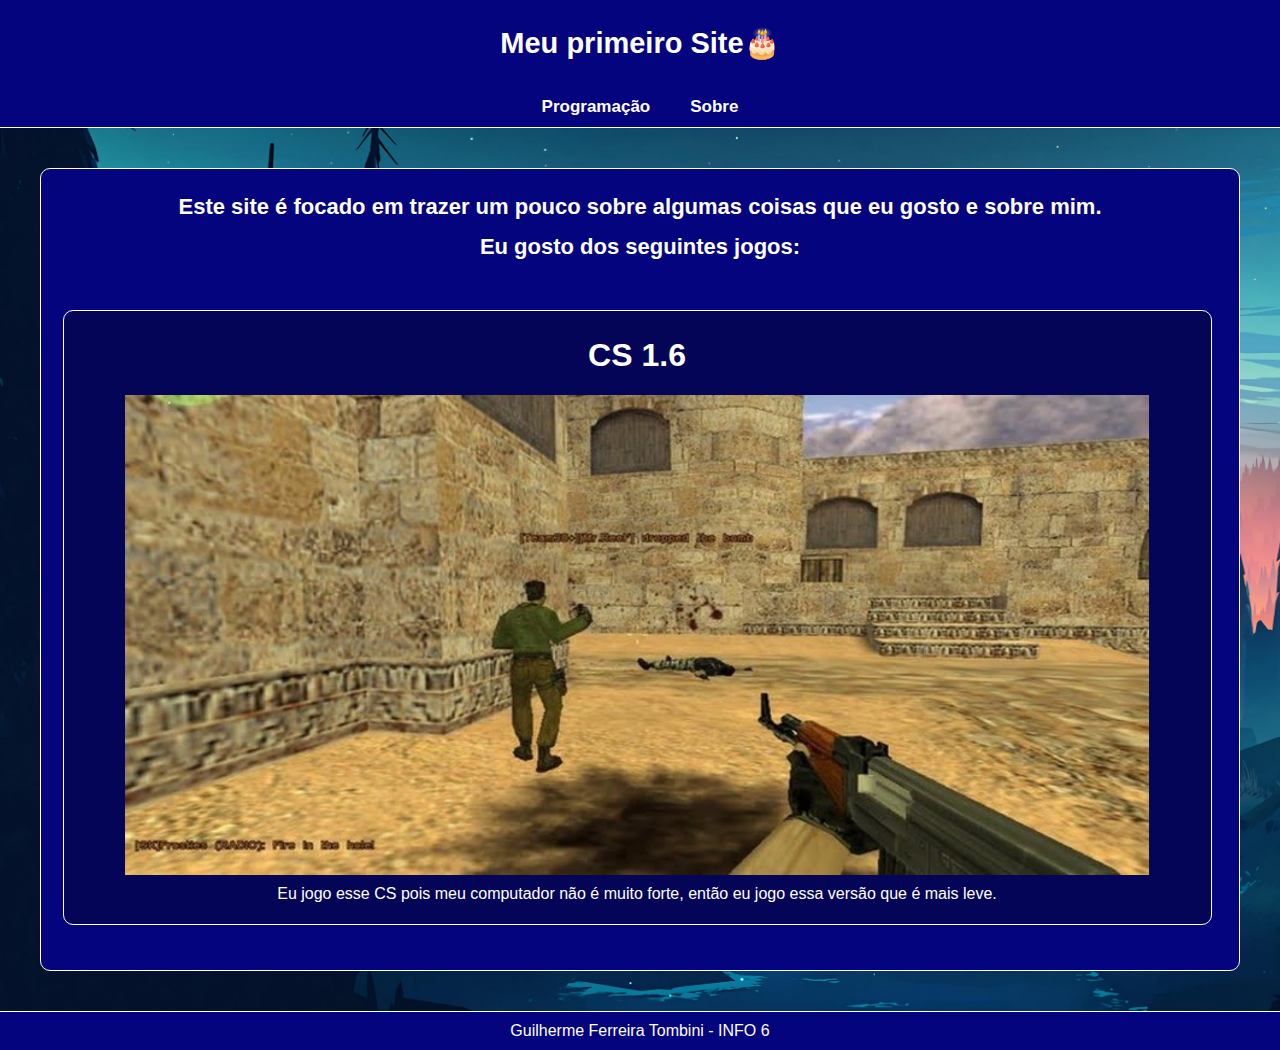
<file: index.html>
<!DOCTYPE html>
<html lang="en">
<head>
    <meta charset="UTF-8">
    <meta http-equiv="X-UA-Compatible" content="IE=edge">
    <link rel="stylesheet" href="css/style.css"/>
    <link rel="icon" href="image/logo.jpg">
    <meta name="viewport" content="width=device-width, initial-scale=1.0">
    <title>Meu Primeiro Site</title>
</head>
<body>
    <div class="container">
    <header>
    <h1><a style="display:flex; justify-content: center; align-items: center; font-size:29px;" href="index.html">Meu primeiro Site🎂</a></h1>
    <div class="menu">
    <h5 class="distancia"><a href="pages/liguagens.html">Programação</a></h5>
    <h5><a href="pages/sobre.html">Sobre</a></h5>
</div>
   </header>

   <main>
   <div class='card'>
   <h1>Este site é focado em trazer um pouco sobre algumas coisas que eu gosto e sobre mim.</h1>
   <h1>Eu gosto dos seguintes jogos:</h1>
   <center>
   <section class="slider">
    <input hidden id="t1" name='slide' type="radio" checked>
    <input hidden id="t2" name='slide' type="radio" >
    <input hidden id="t3" name='slide' type="radio">
    <input hidden id="t4" name='slide' type="radio">
    <div class="slider-content">
        <div class="slider-item">
            <h1>CS 1.6</h1>
            <img src="image/image.jpg">
            <p class="paragrafo">Eu jogo esse CS pois meu computador não é muito forte, então eu jogo essa versão que é mais leve.</p>
        </div>
        <div class="slider-item">
            <h1>Fall Guys</h1>
            <img src="image/image2.jpg">
            <p class="paragrafo">Geralmente jogo com os meus amigos.</p>
        </div>
        <div class="slider-item">
            <h1>PES 2006</h1>
            <img src="image/image3.jpg">
            <p class="paragrafo">Considero esse jogo o melhor de todos de futebol, tenho ele no computador e no console (PS2).</p>
        </div>
        <div class="slider-item" >
            <h1>Minecraft</h1>
            <img src="image/image4.jpg">
            <p class="paragrafo">Jogo colaborativamente com os meus amigos para construir uma vila.</p>
        </div>
    </div>
</section>
</center>
</div>
   </main>

   <footer>
    Guilherme Ferreira Tombini - INFO 6
   </footer>
</div>
    <script src="js/script.js"></script>
</body>
</html>
</file>
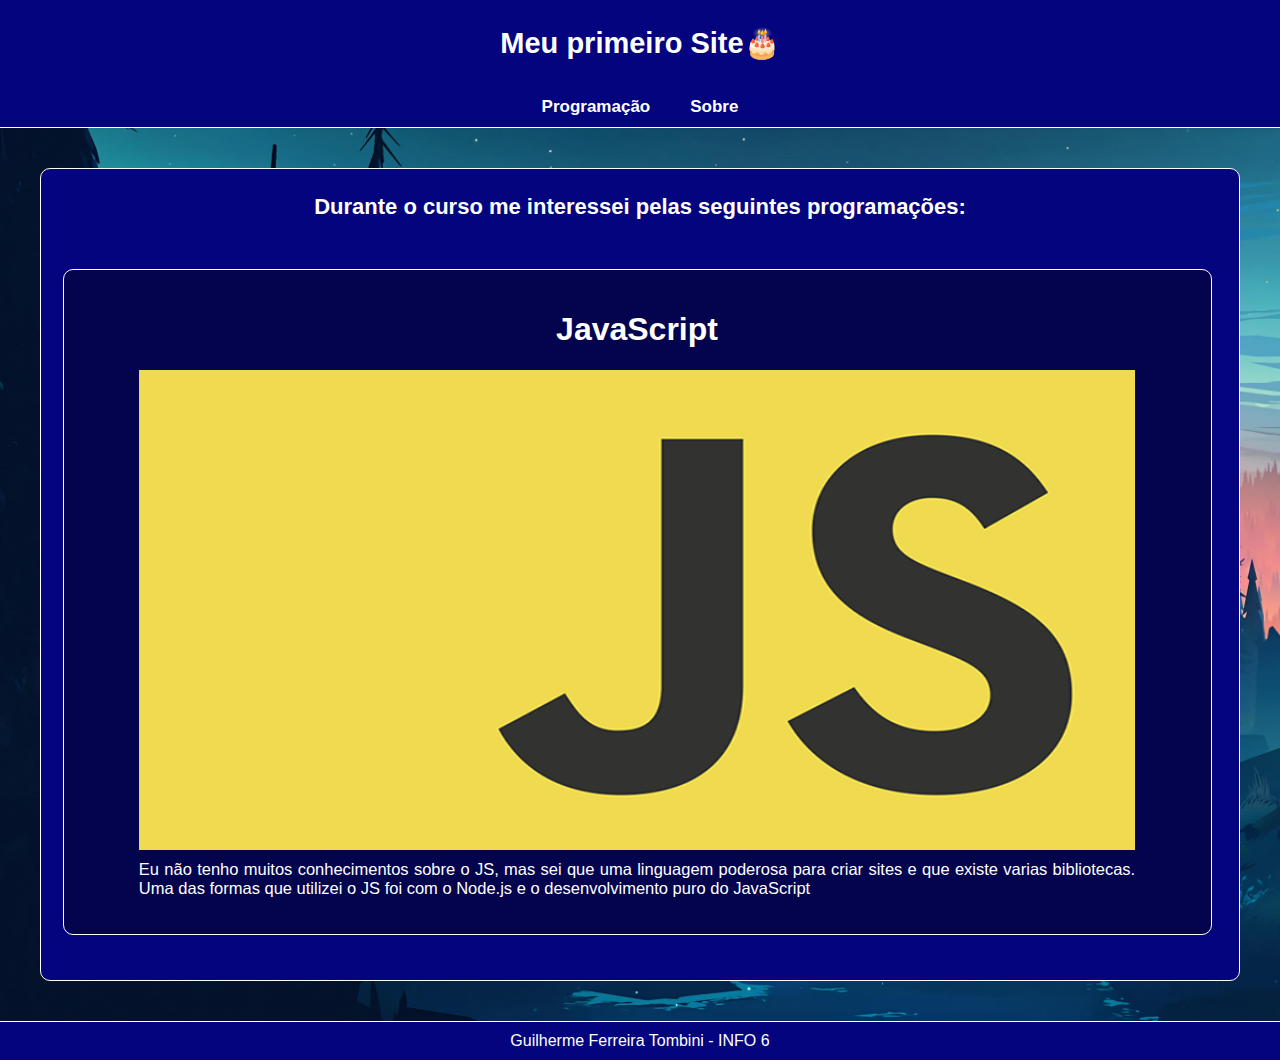
<file: pages/liguagens.html>
<!DOCTYPE html>
<html lang="en">
<head>
    <meta charset="UTF-8">
    <meta http-equiv="X-UA-Compatible" content="IE=edge">
    <link rel="stylesheet" href="../css/style2.css"/>
    <link rel="icon" href="../image/logo.jpg">
    <meta name="viewport" content="width=device-width, initial-scale=1.0">
    <title>Programação</title>
</head>
<body>
    <div class="container">
    <header>
        <h1><a style="display:flex; justify-content: center; align-items: center; font-size:29px;" href="../index.html">Meu primeiro Site🎂</a></h1>
    <div class="menu">
    <h5 class="distancia"><a href="liguagens.html">Programação</a></h5>
    <h5><a href="sobre.html">Sobre</a></h5>
</div>
   </header>

   <main>
   <div class="card">
   <h1>Durante o curso me interessei pelas seguintes programações:</h1>
   
   <center>
   <section class="slider">
    <input hidden id="t1" name='slide' type="radio" checked>
    <input hidden id="t2" name='slide' type="radio" >
    <input hidden id="t3" name='slide' type="radio">
    <div class="slider-content">
        <div class="slider-item">
            <h1>JavaScript</h1>
            <img src="../image/image5.png">
            <p class="paragrafo">Eu não tenho muitos conhecimentos sobre o JS, mas sei que uma linguagem poderosa para criar sites e que existe varias bibliotecas. Uma das formas que utilizei o JS foi com o Node.js e o desenvolvimento puro do JavaScript</p>
        </div>
        <div class="slider-item">
            <h1>RiveScript</h1>
            <img src="../image/image6.png">
            <p class="paragrafo">Essa linguagem aprendi durante um projeto/estagio, ele se consiste em uma 
                linguagem de programação para o desenvolvimento de conversas de um Chatbot. Essa liguagem não é muito conhecida, mas ela é muito eficaz para produzir um Chatbot.</p>
        </div>
        <div class="slider-item">
            <h1>HTML</h1>
            <img src="../image/image7.png">
            <p class="paragrafo">O HTML para mim é uma liguagem de programação fundamental, pois foi apartir dele que depois fui conhecendo
                o JavaScript e bibliotecas/frameworks que podem facilitar a vida na hora de programar.
            </p>
        </div>
    </div>
</section>
</center>
</div>
   </main>

   <footer>
    Guilherme Ferreira Tombini - INFO 6
   </footer>
</div>
    <script src="../js/script2.js"></script>
</body>
</html>
</file>
<file: css/style.css>
body{
    margin: 0 auto;
    padding: 0 auto;
    font-family: Arial;
    min-height: 100vh;
    align-items: center;
    color:white;
    background-image: url(../image/imagem\ de\ fundo.jpg);
    background-repeat: no-repeat;
    background-size: cover;
}
a {
    color: inherit;
    text-decoration: none;
  }
  
  * {
    box-sizing: border-box;
  }

::-webkit-scrollbar{
    width: 12px;
    background-color: rgb(99, 98, 98);
}

::-webkit-scrollbar-thumb{
    background-image: linear-gradient(to bottom, rgb(102, 2, 102),rgb(11, 11, 158));
    border-radius: 10px;
}

header{
    background-color: rgb(4, 4, 126);
    color: white;
    margin-bottom: 0;
    margin-top: 0;
    display: flex;
    flex-direction: column;
    justify-content: center;
    align-items: center;
    border-bottom: 1px solid white;
}

.menu{
    display:flex;
    justify-content: center;
    align-items: center;
}

.menu,h5,a{
  margin:5px;
  font-size:17px;
}

.distancia{
    margin-right: 25px;
}
.card{
    font-size: 11px;
    padding: 10px;
    text-align: center;
    margin:30px;
    background-color: rgb(4, 4, 126);
    color:white;
    border-radius: 10px;
    border: 1px solid rgb(255, 255, 255);
}

footer{
    color:white;
    background-color: rgb(4, 4, 126);
    text-align: center;
    padding: 10px;
    border-top: 1px solid white;
}

main{
    width:100%;
    padding: 10px;
  }

.paragrafo{
    margin-top: 6px;
}

img{
    width: 90%;
    height: 480px;
}

.slider{
    overflow: hidden;
    padding: 14.5px;
}
.slider > .slider-content{
    display: flex;
    flex-wrap: nowrap;
    width: 100%;
    transition: all 500ms ease;

}

.slider > .slider-content > .slider-item {
    flex: 0 0 auto;
    width: 100%;
}

.slider > input:nth-child(1):checked ~ .slider-content{
    transform: translateX(-2%);
}

.slider > input:nth-child(2):checked ~ .slider-content{
    transform: translateX(-105%);
}
.slider > input:nth-child(3):checked ~ .slider-content{
    transform: translateX(-208%);
}

.slider > input:nth-child(4):checked ~ .slider-content{
    transform: translateX(-311%);
}

a:hover{
	color: #7260d7;
}

.slider-item{
    margin:20px;
    font-size: 16px;
    background-color: rgb(5, 5, 87);
    color:white;
    padding: 5px;
    border-radius: 10px;
    border: 1px solid rgb(255, 255, 255);
}
</file>
<file: css/style2.css>
body{
    margin: 0 auto;
    padding: 0 auto;
    font-family: Arial;
    min-height: 100vh;
    align-items: center;
    color:white;
    background-image: url(../image/imagem\ de\ fundo.jpg);
    background-repeat: no-repeat;
    background-size: cover;
}
a {
    color: inherit;
    text-decoration: none;
  }
  
  * {
    box-sizing: border-box;
  }

::-webkit-scrollbar{
    width: 12px;
    background-color: rgb(99, 98, 98);
}

::-webkit-scrollbar-thumb{
    background-image: linear-gradient(to bottom, rgb(102, 2, 102),rgb(11, 11, 158));
    border-radius: 10px;
}

header{
    background-color: rgb(4, 4, 126);
    color: white;
    margin-bottom: 0;
    margin-top: 0;
    display: flex;
    flex-direction: column;
    justify-content: center;
    align-items: center;
    border-bottom: 1px solid white;
}

.menu{
    display:flex;
    justify-content: center;
    align-items: center;
}

.menu,h5,a{
    margin:5px;
    font-size:17px;
  }
  
  .distancia{
      margin-right: 25px;
  }

.card{
    font-size: 11px;
    padding: 10px;
    text-align: center;
    margin:30px;
    background-color: rgb(4, 4, 126);
    color:white;
    border-radius: 10px;
    border: 1px solid rgb(255, 255, 255);
}

footer{
    color:white;
    background-color: rgb(4, 4, 126);
    text-align: center;
    padding: 10px;
    border-top: 1px solid white;
}

main{
    width:100%;
    padding: 10px;
  }

.paragrafo{
    width: 90%;
    margin-top: 6px;
    font-size: 16.5px;
    text-align: justify;
}

img{
    width: 90%;
    height: 480px;
}

.slider{
    overflow: hidden;
    padding: 14.5px;
}
.slider > .slider-content{
    display: flex;
    flex-wrap: nowrap;
    width: 100%;
    transition: all 500ms ease;

}

.slider > .slider-content > .slider-item {
    flex: 0 0 auto;
    width: 100%;
}

.slider > input:nth-child(1):checked ~ .slider-content{
    transform: translateX(-2%);
}

.slider > input:nth-child(2):checked ~ .slider-content{
    transform: translateX(-105%);
}
.slider > input:nth-child(3):checked ~ .slider-content{
    transform: translateX(-208%);
}

.slider > input:nth-child(4):checked ~ .slider-content{
    transform: translateX(-311%);
}

a:hover{
	color: #7260d7;
}

.slider-item{
    margin:20px;
    font-size: 16px;
    background-color: rgb(3, 3, 78);
    color:white;
    padding: 20px;
    border-radius: 10px;
    border: 1px solid rgb(255, 255, 255);
}
</file>
